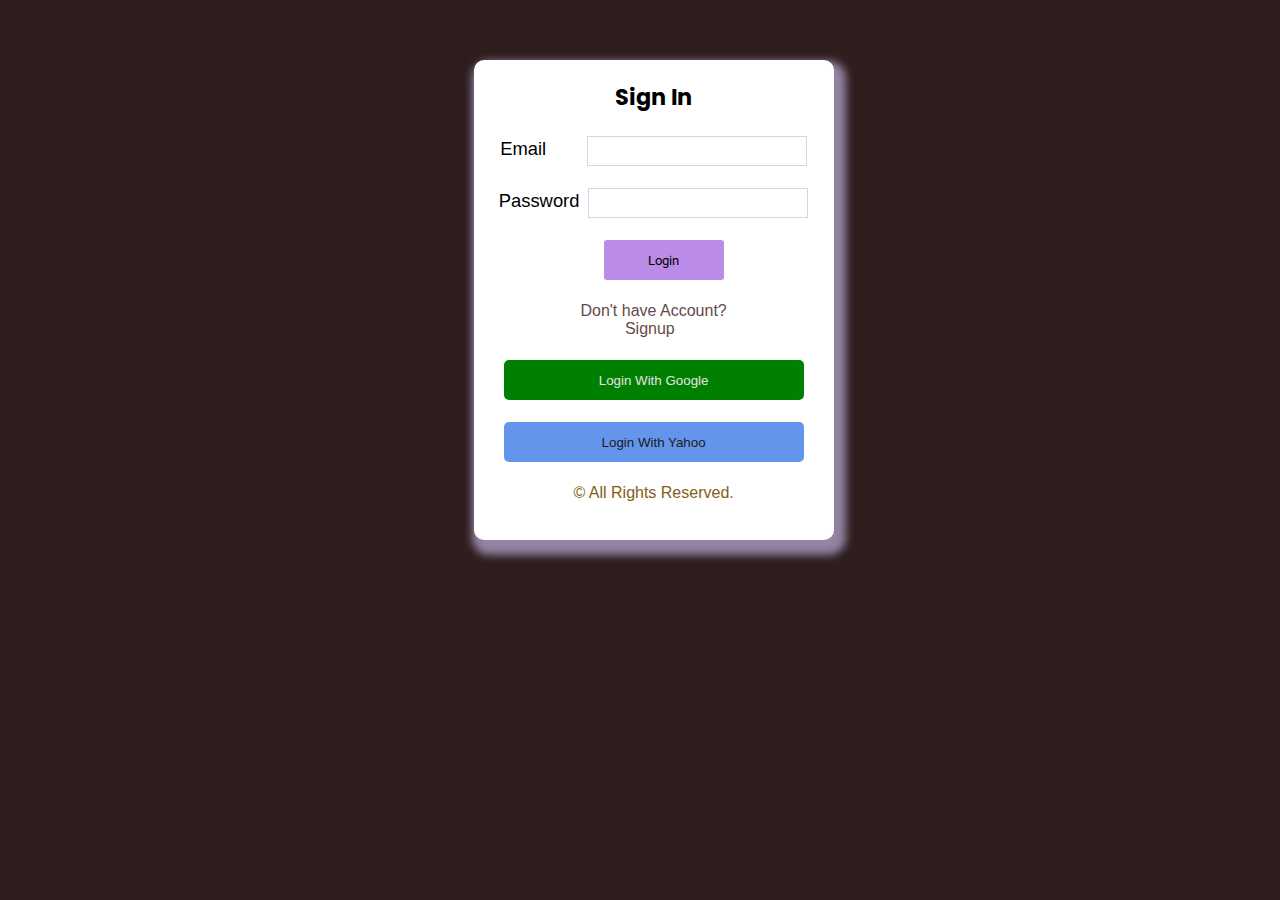
<file: index.html>
<!DOCTYPE html>
<html lang="en">
<head>
    <meta charset="UTF-8">
    <meta name="viewport" content="width=device-width, initial-scale=1.0">
    <link rel="stylesheet" href="style.css">
    <title>LogIn Form</title>
</head>
<body>
    <div class="container flex">
        <div class="main-text">
            <h2 >Sign In</h2>
        </div>
        <div class="form-email">
            <label for="user_email">Email&nbsp&nbsp&nbsp&nbsp&nbsp&nbsp</label>
            <input id="user_email" class="inputfield1" type="text" name="user_email">
            </div>
            <div class="form-password">
            <label for="user_password">Password</label>
            <input id="user_password" class="inputfield2" type="password" name="user_password">
    </div>
    <button id="login" type="submit" class="btn">Login</button>
    <div class="already">
        <p><a id="signup" href="#">Don't have Account?<br>&nbsp &nbsp &nbsp &nbsp &nbsp Signup</a></p>
    </div>
    <button class="continue-google continue">Login With Google</button>
    <button class="continue-yahoo continue">Login With Yahoo</button>


    <p class="copyright">© All Rights Reserved.</p>
    </div>


    <script src="script.js"></script>
</body>
</html>
</file>
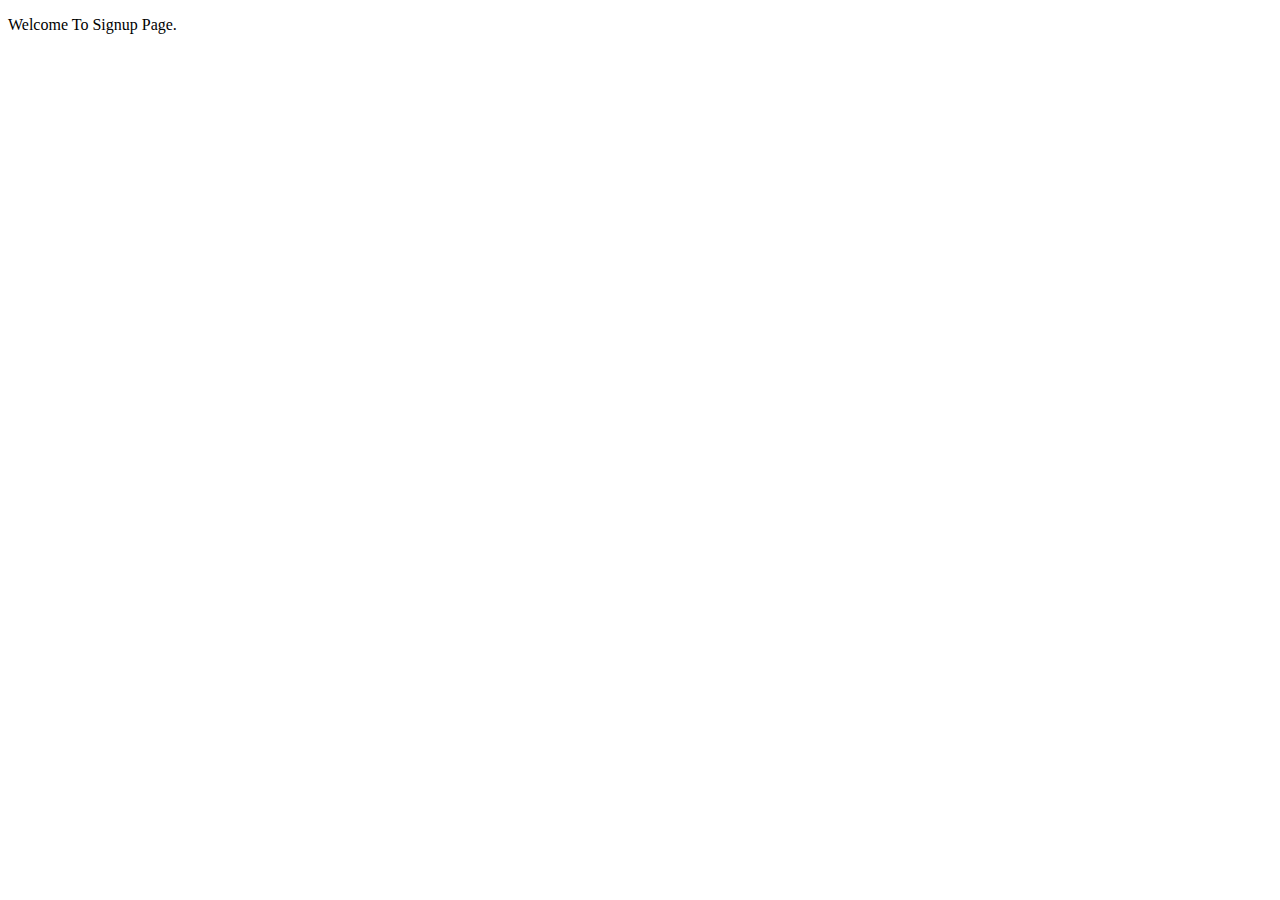
<file: signup.html>
<!DOCTYPE html>
<html lang="en">
<head>
    <meta charset="UTF-8">
    <meta name="viewport" content="width=device-width, initial-scale=1.0">
    <title>SignUp Page</title>
</head>
<body>
    <p>Welcome To Signup Page.</p>
</body>
</html>
</file>
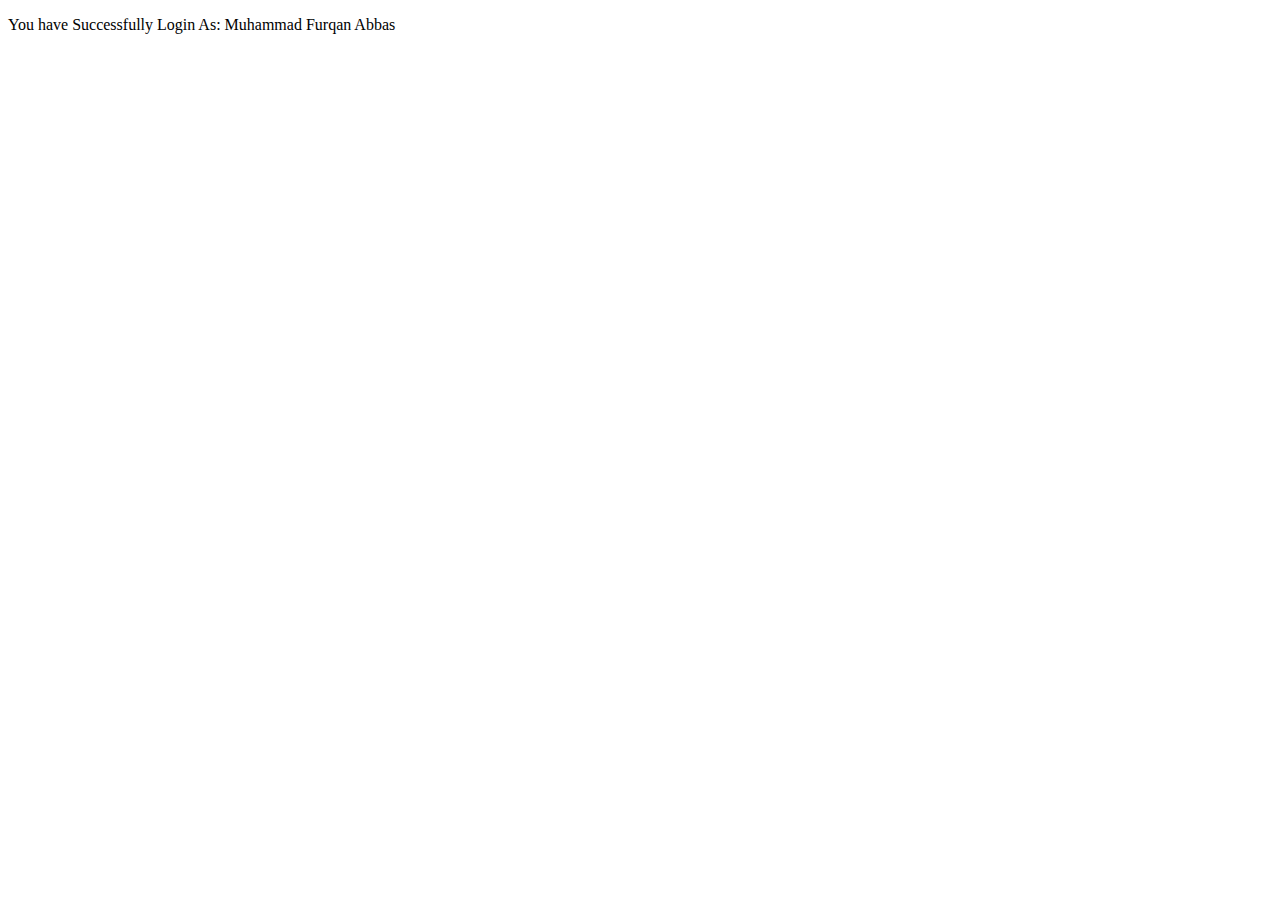
<file: verify.html>
<!DOCTYPE html>
<html lang="en">
<head>
    <meta charset="UTF-8">
    <meta name="viewport" content="width=device-width, initial-scale=1.0">
    <title>Document</title>
</head>
<body>
    <p>You have Successfully Login
        As:
        Muhammad Furqan Abbas
        
    </p>
    
</body>
</html>
</file>
<file: style.css>
@import url('https://fonts.googleapis.com/css2?family=Poppins:wght@500&family=Roboto:wght@300;400;500;700&display=swap');

* {
    margin: 0;
    padding: 0;
    box-sizing: border-box;
}

body {
    background-color: rgb(45, 29, 29);
}
.flex {
    display: flex;
}
h2 {
    color: black;
    margin-top: 10px;
    font-size: 1.4rem;
    font-family: 'Poppins', sans-serif;
    text-align: center;
}
.container {
    padding-top: 10px;
    border-radius: 10px;
    background-color: white;
    color: white;
    width: 360px;
    height: 480px;
    box-shadow: 5px 8px 9px 7px rgb(148, 132, 164);
    flex-direction: column;
    margin-left: 37%;
    margin-top: 60px;
    align-items: center;
    gap: 22px;
    /* transform: rotate(1deg) */
}
.inputfield1 {
    font-family:'Times New Roman', Times, serif;
    margin-left: 5px;
    width: 220px;
    height: 30px;
    border: 1px solid rgb(212, 212, 237);
}
.inputfield2 {
    font-family:'Times New Roman', Times, serif;
    margin-left: 5px;
    width: 220px;
    height: 30px;
    border: 1px solid rgb(212, 212, 237);
}
.form-email, .form-password label {
    color: black;
    font-size: 1.15rem;
    font-family:'Segoe UI', Tahoma, Geneva, Verdana, sans-serif;
}
.btn {
    color: black;
    background-color: rgb(187, 140, 231);
    font-family: Roboto, sans-serif;
    border: none;
    width: 120px;
    height: 40px;
    border-radius: 3px;
    margin-left: 20px;
    cursor: pointer;
}
.already a {
    text-decoration: none;
    color: rgb(101, 73, 73);
    text-align: center;
    font-family:'Gill Sans', 'Gill Sans MT', Calibri, 'Trebuchet MS', sans-serif;
}
.already a:hover {
    color: rgb(249, 30, 30);
}
.continue {
    width: 300px;
    height: 40px;
    border: none;
    border-radius: 5px;
    cursor: pointer;
    padding-block: 10px;
}
.continue-google {
    background-color: green;
    color: rgb(234, 226, 226);
}
.continue-yahoo {
    background-color: cornflowerblue;
    color: rgb(27, 27, 21);
}

.change {
    float: right;
    margin-right: 20px;
    border-radius: 10px;
}

.copyright {
    color:rgb(130, 96, 21);
    font-family:Verdana, Geneva, Tahoma, sans-serif;
}
</file>
